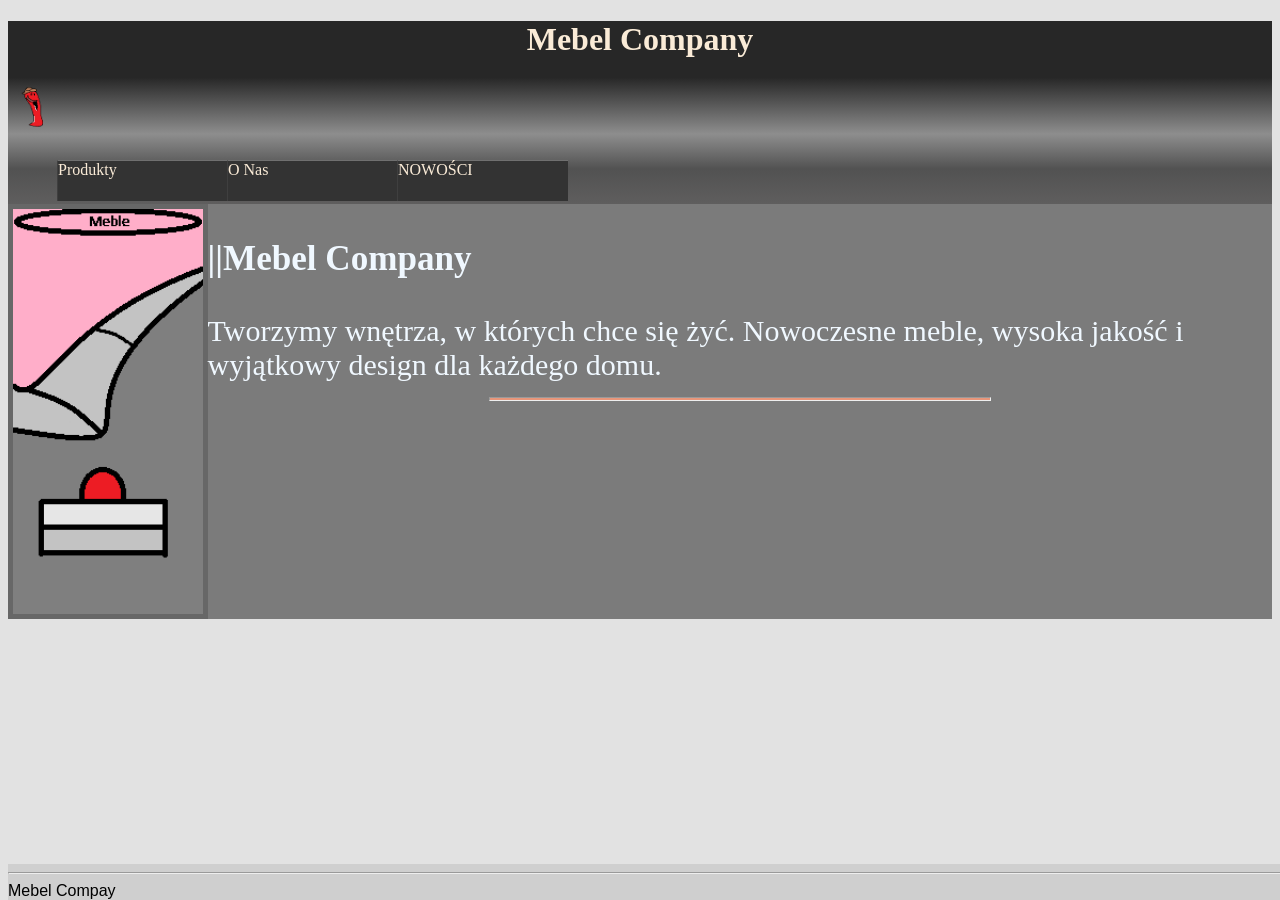
<file: index.html>
<!DOCTYPE html>
<html lang="pl">
<head>
    <meta charset="UTF-8">
    <meta name="viewport" content="width=device-width, initial-scale=1.0">
    <title>Mebel-Company.pl</title>
    <link rel="stylesheet" href="styl1.css">
</head>
<body>
    <header>
        <h1>Mebel Company</h1>
        <div class="icon"><img src="icon.png" alt="icon" class="ICONimg" /></div>
    </header>
    <nav>
        <ol class="menuPoziome">
            <li>
                Produkty
                <ul>
                <li><a href="Galeria.html">Galeria Produktów</a></li>
                <li><a href="sprzedaz.html">Sprzedawane</a></li>
                </ul>
            </li>
            <li>
                O Nas
                <ul>
                <li><a href="informacje.html">Informacje</a></li>
                </ul>
            </li>
            <li class="nowosci">
                    NOWOŚCI
                <ul>
                    <li><a href="przeceny.html">Przeceny</a></li>
                    <li><a href="wydarzenia.html">Wydarzenia</a></li>
                </ul>
            </li>
        </ol>
    </nav>
    <main>
        <aside>
            <img src="Reklama.png" alt="reklama">
        </aside>
        <section>
        <article>
                <h1>||Mebel Company</h1>
                Tworzymy wnętrza, w których chce się żyć. Nowoczesne meble, wysoka jakość i wyjątkowy design dla każdego domu.     
                <hr class="ozdobnik" />  
        </article>
    </section>
    </main>
    <footer> <hr /> Mebel Compay</footer>
</body>
</html>
</file>
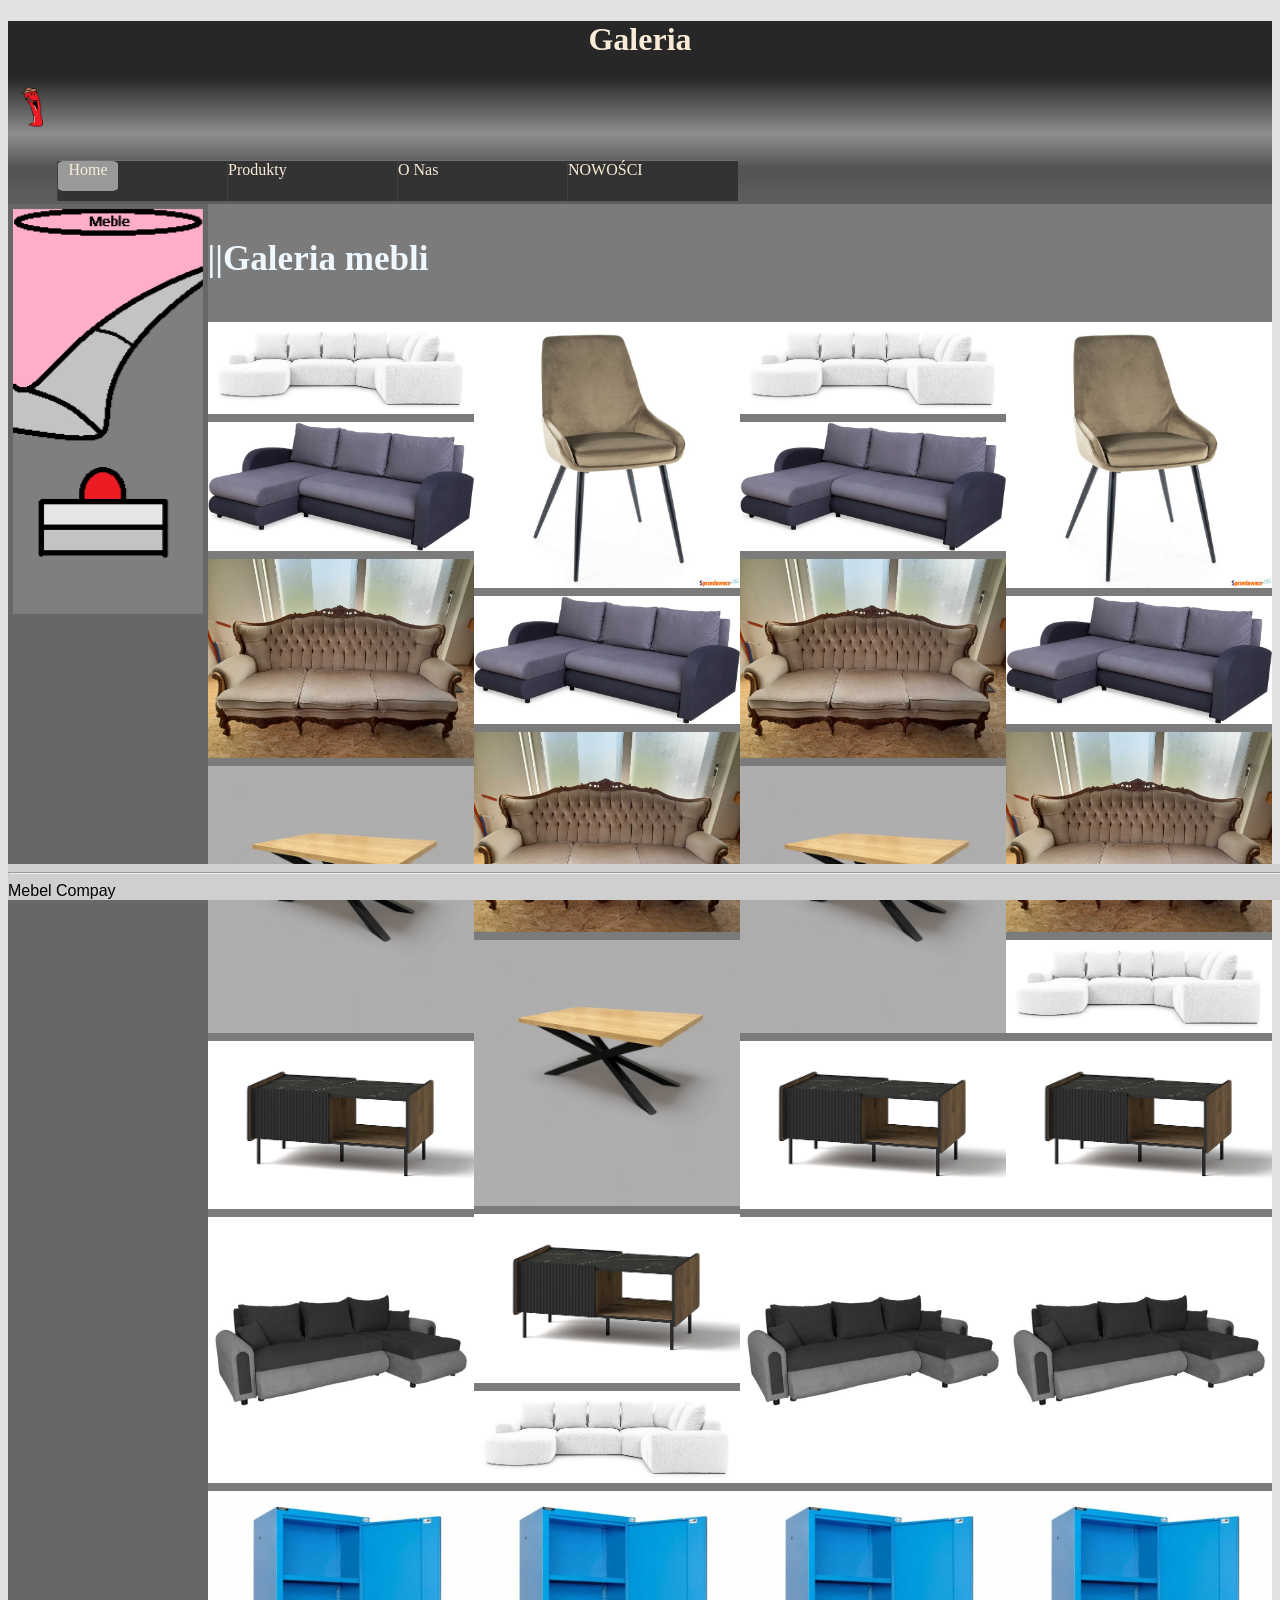
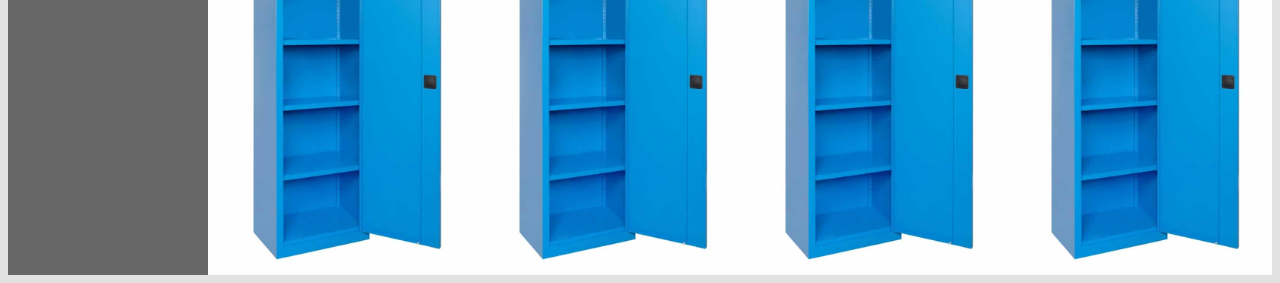
<file: Galeria.html>
<!DOCTYPE html>
<html lang="pl">
<head>
    <meta charset="UTF-8">
    <meta name="viewport" content="width=device-width, initial-scale=1.0">
    <title>Mebel-Company.pl</title>
    <link rel="stylesheet" href="styl1.css">
    <link rel="stylesheet" href="galeriaStyl.css">
</head>
<body>
    <header>
        <h1>Galeria</h1>
        <div class="icon"><img src="icon.png" alt="icon" class="ICONimg" /></div>
    </header>
        <nav>
        <ol class="menuPoziome">
            <li><a href="index.html" class="home">Home</a></li>
            <li>
                Produkty
                <ul>
                <li><a href="Galeria.html">Galeria Produktów</a></li>
                <li><a href="sprzedaz.html">Sprzedawane</a></li>
                </ul>
            </li>
            <li>
                O Nas
                <ul>
                <li><a href="informacje.html">Informacje</a></li>
                </ul>
            </li>
            <li class="nowosci">
                    NOWOŚCI
                <ul>
                    <li><a href="przeceny.html">Przeceny</a></li>
                    <li><a href="wydarzenia.html">Wydarzenia</a></li>
                </ul>
            </li>
        </ol>
    </nav>
    <main>
        <aside>
            <img src="Reklama.png" alt="reklama">
        </aside>
        <section>
        <article>
                <h1>||Galeria mebli</h1>
                <div id="container"> 
                    <div class="column">
                        <img src="castellinaUpraweabriamo5_max_1250_750_.webp" style="width:100%">
                        <img src="i-abra-meble-naroznik-fill.webp" style="width:100%">
                        <img src="image.webp" style="width:100%">
                        <img src="PhotoRoom_20231217_195030.jpeg" style="width:100%">
                        <img src="skoszamknietyP11_max_1250_750_.webp" style="width:100%">
                        <img src="thumb_xlarge_a8c7c246fdc0e668d77a1280060ce76a.jpg" style="width:100%">
                        <img src="ANN_8377-700x1011.jpg" style="width:100%">
                    </div>
                    
                    <div class="column">
                        <img src="1280_20251111180017_848_50e29_8.jpg" style="width:100%">
                        <img src="i-abra-meble-naroznik-fill.webp" style="width:100%">
                        <img src="image.webp" style="width:100%">
                        <img src="PhotoRoom_20231217_195030.jpeg" style="width:100%">
                        <img src="skoszamknietyP11_max_1250_750_.webp" style="width:100%">
                        <img src="castellinaUpraweabriamo5_max_1250_750_.webp" style="width:100%">
                        <img src="ANN_8377-700x1011.jpg" style="width:100%">
                    </div>

                    <div class="column">
                        <img src="castellinaUpraweabriamo5_max_1250_750_.webp" style="width:100%">
                        <img src="i-abra-meble-naroznik-fill.webp" style="width:100%">
                        <img src="image.webp" style="width:100%">
                        <img src="PhotoRoom_20231217_195030.jpeg" style="width:100%">
                        <img src="skoszamknietyP11_max_1250_750_.webp" style="width:100%">
                        <img src="thumb_xlarge_a8c7c246fdc0e668d77a1280060ce76a.jpg" style="width:100%">
                        <img src="ANN_8377-700x1011.jpg" style="width:100%">
                    </div>

                    <div class="column">
                        <img src="1280_20251111180017_848_50e29_8.jpg" style="width:100%">
                        <img src="i-abra-meble-naroznik-fill.webp" style="width:100%">
                        <img src="image.webp" style="width:100%">
                        <img src="castellinaUpraweabriamo5_max_1250_750_.webp" style="width:100%">
                        <img src="skoszamknietyP11_max_1250_750_.webp" style="width:100%">
                        <img src="thumb_xlarge_a8c7c246fdc0e668d77a1280060ce76a.jpg" style="width:100%">
                        <img src="ANN_8377-700x1011.jpg" style="width:100%">
                    </div>
                </div>
        </article>
    </section>
    </main>
    <footer> <hr /> Mebel Compay</footer>
</body>
</html>
</file>
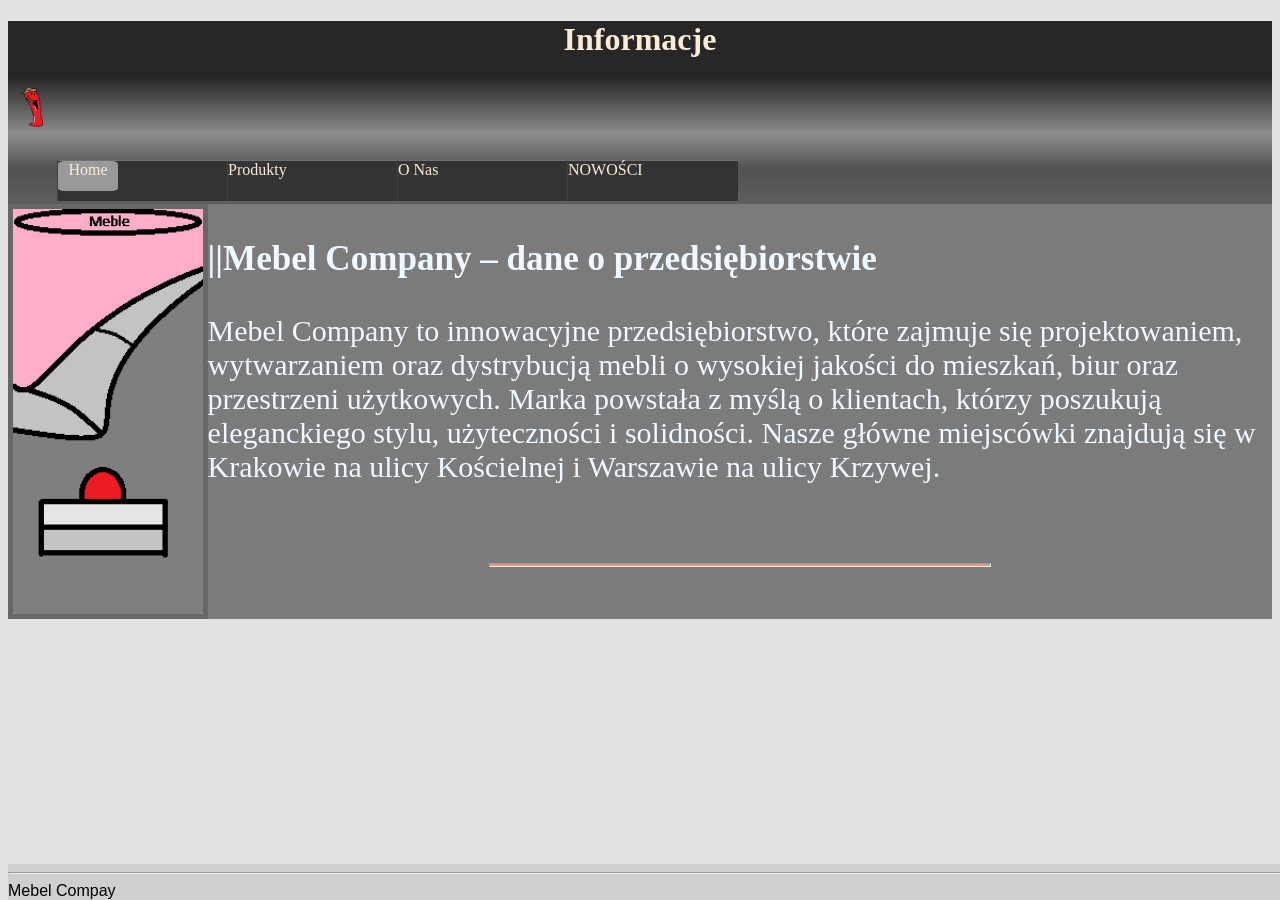
<file: informacje.html>
<!DOCTYPE html>
<html lang="pl">
<head>
    <meta charset="UTF-8">
    <meta name="viewport" content="width=device-width, initial-scale=1.0">
    <title>Mebel-Company.pl</title>
    <link rel="stylesheet" href="styl1.css">
</head>
<body>
    <header>
        <h1>Informacje</h1>
        <div class="icon"><img src="icon.png" alt="icon" class="ICONimg" /></div>
    </header>
        <nav>
        <ol class="menuPoziome">
            <li><a href="index.html" class="home">Home</a></li>
            <li>
                Produkty
                <ul>
                <li><a href="Galeria.html">Galeria Produktów</a></li>
                <li><a href="sprzedaz.html">Sprzedawane</a></li>
                </ul>
            </li>
            <li>
                O Nas
                <ul>
                <li><a href="informacje.html">Informacje</a></li>
                </ul>
            </li>
            <li class="nowosci">
                    NOWOŚCI
                <ul>
                    <li><a href="przeceny.html">Przeceny</a></li>
                    <li><a href="wydarzenia.html">Wydarzenia</a></li>
                </ul>
            </li>
        </ol>
    </nav>
    <main>
        <aside>
            <img src="Reklama.png" alt="reklama">
        </aside>
        <section>
        <article>
                <h1>||Mebel Company – dane o przedsiębiorstwie</h1>
                <p>Mebel Company to innowacyjne przedsiębiorstwo, które zajmuje się projektowaniem, wytwarzaniem oraz dystrybucją mebli o wysokiej jakości do mieszkań, biur oraz przestrzeni użytkowych. Marka powstała z myślą o klientach, którzy poszukują eleganckiego stylu, użyteczności i solidności. Nasze główne miejscówki znajdują się w Krakowie na ulicy Kościelnej i Warszawie na ulicy Krzywej.</p>
                <br /> <hr class="ozdobnik"/>
        </article>
    </section>
    </main>
    <footer> <hr /> Mebel Compay</footer>
</body>
</html>
</file>
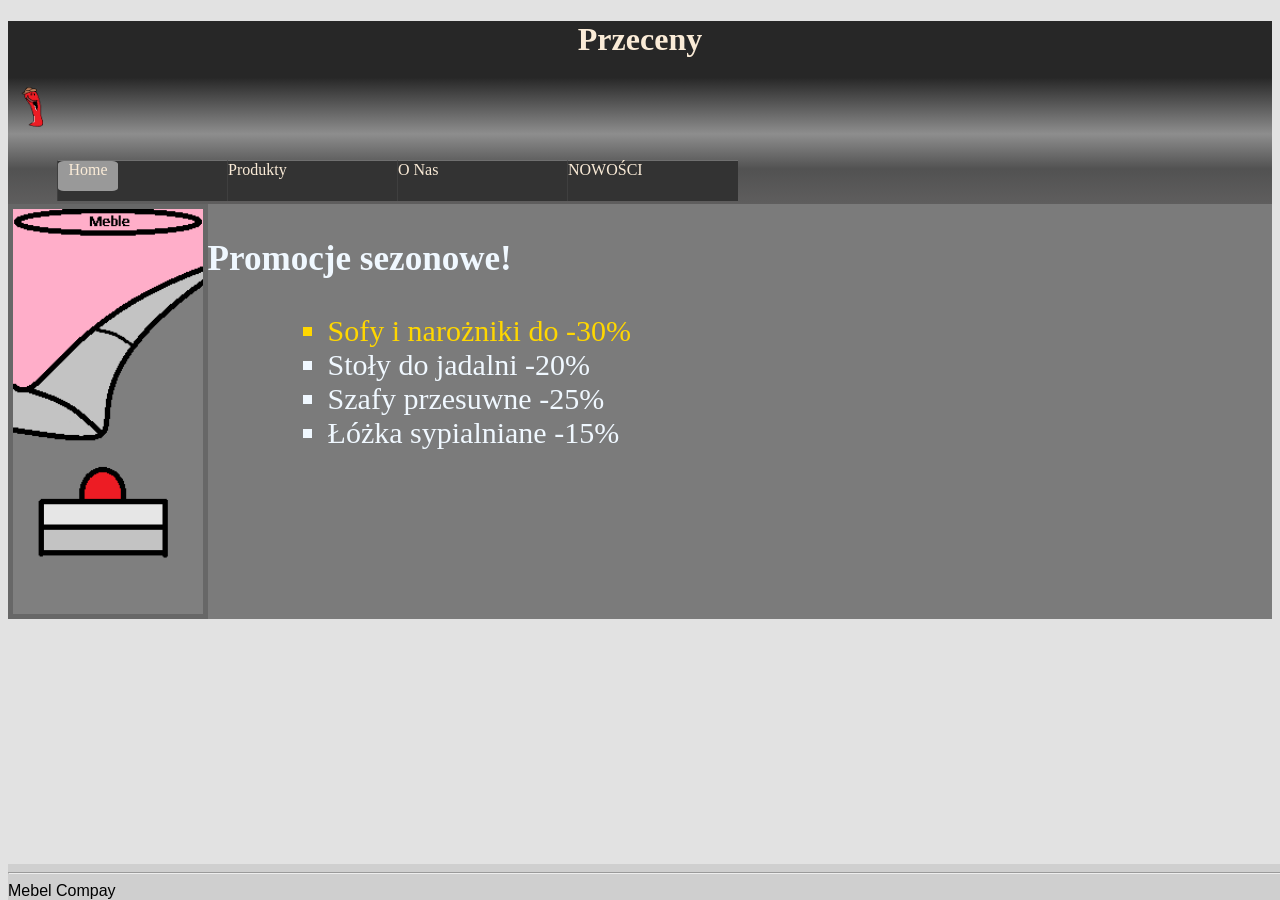
<file: przeceny.html>
<!DOCTYPE html>
<html lang="pl">
<head>
    <meta charset="UTF-8">
    <meta name="viewport" content="width=device-width, initial-scale=1.0">
    <title>Mebel-Company.pl</title>
    <link rel="stylesheet" href="styl1.css">
</head>
<body>
    <header>
        <h1>Przeceny</h1>
        <div class="icon"><img src="icon.png" alt="icon" class="ICONimg" /></div>
    </header>
    <nav>
        <ol class="menuPoziome">
            <li><a href="index.html" class="home">Home</a></li>
            <li>
                Produkty
                <ul>
                <li><a href="Galeria.html">Galeria Produktów</a></li>
                <li><a href="sprzedaz.html">Sprzedawane</a></li>
                </ul>
            </li>
            <li>
                O Nas
                <ul>
                <li><a href="informacje.html">Informacje</a></li>
                </ul>
            </li>
            <li class="nowosci">
                    NOWOŚCI
                <ul>
                    <li><a href="przeceny.html">Przeceny</a></li>
                    <li><a href="wydarzenia.html">Wydarzenia</a></li>
                </ul>
            </li>
        </ol>
    </nav>
    <main>
        <aside>
            <img src="Reklama.png" alt="reklama">
        </aside>
        <section>
        <article>
                <h1>Promocje sezonowe!</h1>
                <ol>
                    <ul>
                        <ul>
                            <li style="color: gold;">Sofy i narożniki do -30%</li>
                            <li>Stoły do jadalni -20%</li>
                            <li>Szafy przesuwne -25%</li>
                            <li>Łóżka sypialniane -15%</li>
                        </ul>
                    </ul>
                </ol>
                
        </article>
    </section>
    </main>
    <footer> <hr /> Mebel Compay</footer>
</body>
</html>
</file>
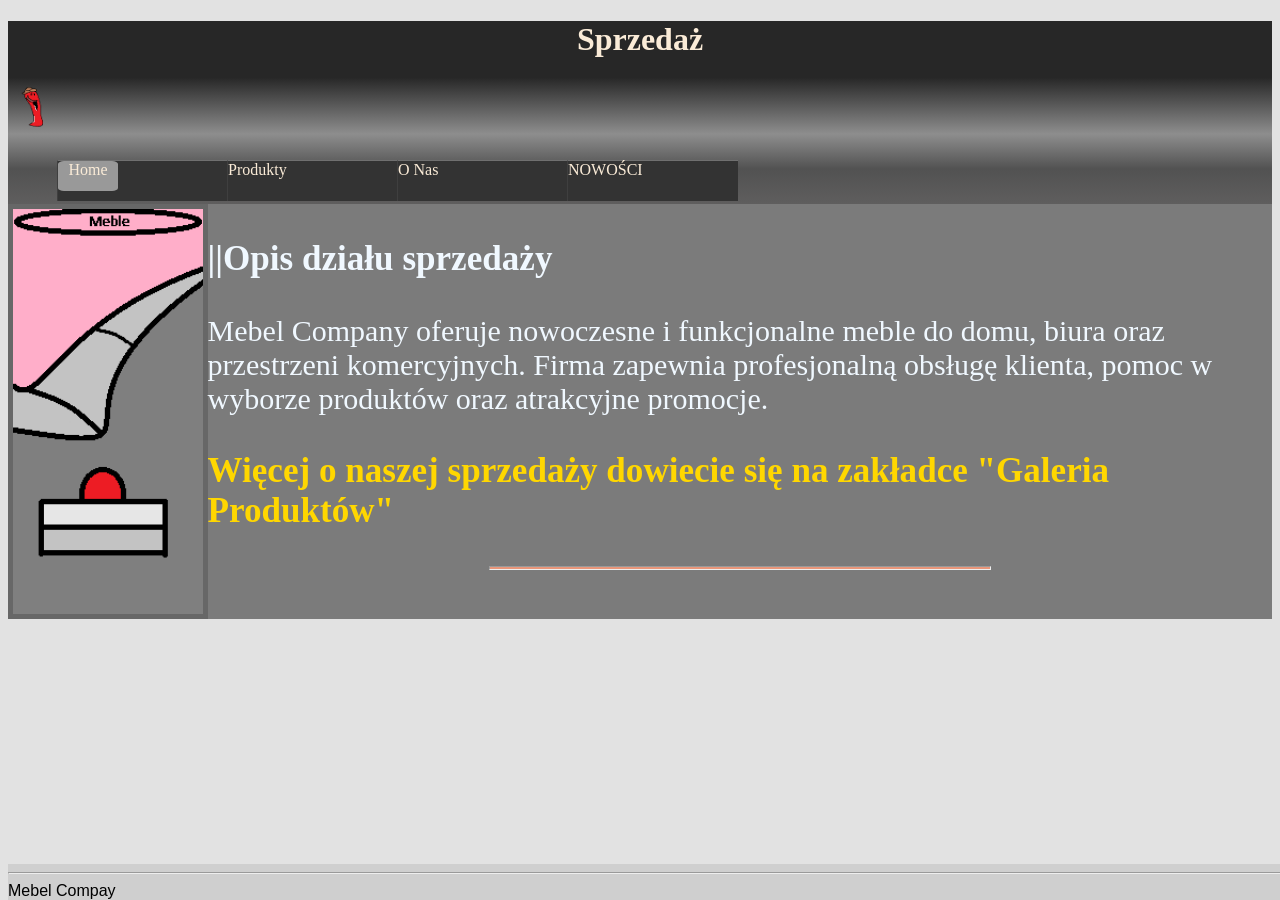
<file: sprzedaz.html>
<!DOCTYPE html>
<html lang="pl">
<head>
    <meta charset="UTF-8">
    <meta name="viewport" content="width=device-width, initial-scale=1.0">
    <title>Mebel-Company.pl</title>
    <link rel="stylesheet" href="styl1.css">
</head>
<body>
    <header>
        <h1>Sprzedaż</h1>
        <div class="icon"><img src="icon.png" alt="icon" class="ICONimg" /></div>
    </header>
    <nav>
        <ol class="menuPoziome">
            <li><a href="index.html" class="home">Home</a></li>
            <li>
                Produkty
                <ul>
                <li><a href="Galeria.html">Galeria Produktów</a></li>
                <li><a href="sprzedaz.html">Sprzedawane</a></li>
                </ul>
            </li>
            <li>
                O Nas
                <ul>
                <li><a href="informacje.html">Informacje</a></li>
                </ul>
            </li>
            <li class="nowosci">
                    NOWOŚCI
                <ul>
                    <li><a href="przeceny.html">Przeceny</a></li>
                    <li><a href="wydarzenia.html">Wydarzenia</a></li>
                </ul>
            </li>
        </ol>
    </nav>
    <main>
        <aside>
            <img src="Reklama.png" alt="reklama">
        </aside>
        <section>
        <article>
                <h1>||Opis działu sprzedaży</h1>
                <p>Mebel Company oferuje nowoczesne i funkcjonalne meble do domu, biura oraz przestrzeni komercyjnych. Firma zapewnia profesjonalną obsługę klienta, pomoc w wyborze produktów oraz atrakcyjne promocje.</p>
                <h3 style="color: gold; font-family: Georgia, 'Times New Roman', Times, serif;">Więcej o naszej sprzedaży dowiecie się na zakładce "Galeria Produktów"</h3>    
                <hr class="ozdobnik" />  
        </article>
    </section>
    </main>
    <footer> <hr /> Mebel Compay</footer>
</body>
</html>
</file>
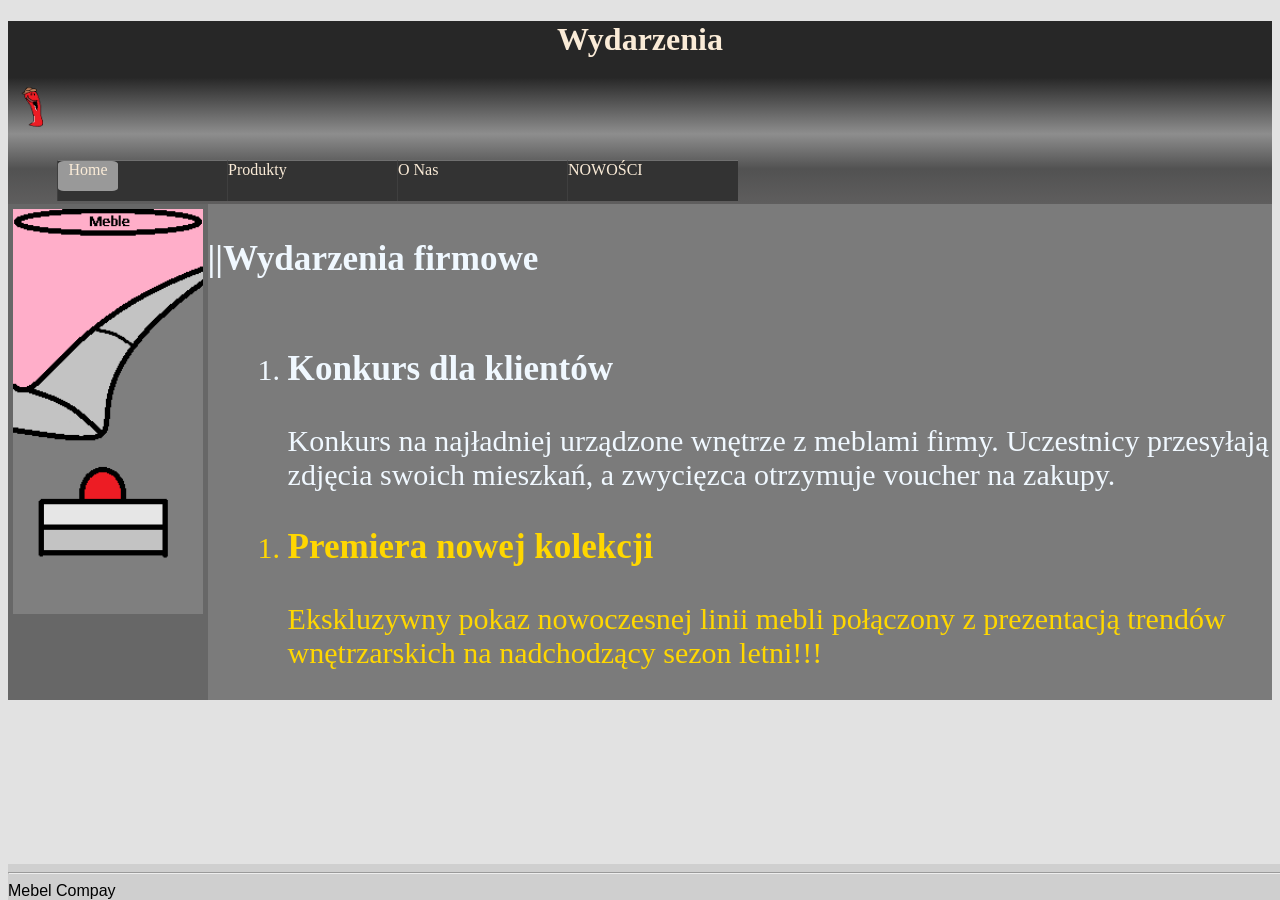
<file: wydarzenia.html>
<!DOCTYPE html>
<html lang="pl">
<head>
    <meta charset="UTF-8">
    <meta name="viewport" content="width=device-width, initial-scale=1.0">
    <title>Mebel-Company.pl</title>
    <link rel="stylesheet" href="styl1.css">
</head>
<body>
    <header>
        <h1>Wydarzenia</h1>
        <div class="icon"><img src="icon.png" alt="icon" class="ICONimg" /></div>
    </header>
    <nav>
        <ol class="menuPoziome">
            <li><a href="index.html" class="home">Home</a></li>
            <li>
                Produkty
                <ul>
                <li><a href="Galeria.html">Galeria Produktów</a></li>
                <li><a href="sprzedaz.html">Sprzedawane</a></li>
                </ul>
            </li>
            <li>
                O Nas
                <ul>
                <li><a href="informacje.html">Informacje</a></li>
                </ul>
            </li>
            <li class="nowosci">
                    NOWOŚCI
                <ul>
                    <li><a href="przeceny.html">Przeceny</a></li>
                    <li><a href="wydarzenia.html">Wydarzenia</a></li>
                </ul>
            </li>
        </ol>
    </nav>
    <main>
        <aside>
            <img src="Reklama.png" alt="reklama">
        </aside>
        <section>
        <article>
                <h1>||Wydarzenia firmowe</h1>
                <ul id="wydarzenia">
                    <ol><li><h3>Konkurs dla klientów</h3> Konkurs na najładniej urządzone wnętrze z meblami firmy. Uczestnicy przesyłają zdjęcia swoich mieszkań, a zwycięzca otrzymuje voucher na zakupy.</li></ol>
                    <ol><li style="color: gold;"><h3> Premiera nowej kolekcji</h3>Ekskluzywny pokaz nowoczesnej linii mebli połączony z prezentacją trendów wnętrzarskich na nadchodzący sezon letni!!!</li></ol>
                </ul>
        </article>
    </section>
    </main>
    <footer> <hr /> Mebel Compay</footer>
</body>
</html>
</file>
<file: styl1.css>
body{
    background-color: rgba(219, 219, 219, 0.78);
}

header{
    height: auto;
    background-color: rgb(57, 57, 57);
    color: antiquewhite;
    align-items: center;
    flex-wrap: wrap;
    user-select: none; 
    background: linear-gradient(to top, rgba(132, 132, 132, 0.897) ,rgb(39, 39, 39),rgb(39, 39, 39));
    text-align: center;
}

nav{
    background: linear-gradient(to bottom, rgba(132, 132, 132, 0.897) , rgba(74, 74, 74, 0.95), rgb(95, 94, 94));
    height: 50px;
    top: 0;
    position: sticky;
    z-index: 50;
    padding: 10px;
}

nav > a{
    min-height: 100px;
    height: auto;
    border-radius: 25%;
    background-color: rgb(195, 195, 195);
    text-decoration: none;
    color: black;
}

.home{
    width: 60px;
    height: 30px;
    border-radius: 10%;
    background-color: rgba(212, 212, 212, 0.63);
    color: antiquewhite;
    text-align: center;
    display: inline-block;
    animation-duration: 2s;
    animation-name: HomeB;
    animation-iteration-count: infinite;
    text-decoration: none;
}

@keyframes HomeB{
    0%{transform: scale();}
    50%{transform: scale(1.2);}
}

main{
    background-color: rgba(97, 97, 97, 0.944);
    color: aliceblue;
    display: flex;
    flex-direction: row;
    font-size: 30px;
    z-index: 0;
}

aside{
    display: flex;
    flex-direction: column;
    height: auto;
    padding: 5px;
    width: 15%;
}
aside > img{
    top: 200px;
    position: sticky;
}

section{
    background-color: rgb(123, 123, 123);
    flex: 66%;
}

.icon{
    z-index: 1;
    display: flex;
    justify-content: flex-start;
}
.ICONimg{
    animation-duration: 2s;
    animation-name: icon;
    animation-iteration-count: infinite;
}

@keyframes icon{
    0%{transform: rotate(0);}
    10%{left: 10px;}
    20%{left: 20px; transform: rotate(20deg);}
    30%{bottom: 10px;}
    40%{bottom: 20px;}
    50%{transform: scaleY(1.2); transform: rotate(-20deg)}
}

.icon > img{
   position: relative;
    width: 50px;
    height: 50px; 
    padding: 2px;  
}

@media screen and (max-width: 700px) {
    main, nav, article{
        display: flex;
        flex-wrap: wrap;
        flex-direction: row;
        gap: 10px;
    }
    main{
        font-size: xx-small;
    }
}

@media screen and (max-width: 1000px) {
    main, nav, article{
        display: flex;
        flex-wrap: wrap;
        flex-direction: row;
        gap: 15px;
    }
    main{
        font-size: smaller;
    }

    .menuPoziome{
        display: flex;
        flex-direction: row;
        transform: scale(0.5);
        transform-origin: left;
    }
}

.menuPoziome > li > ul > li > a{
    width: 170px;
    height: 30px;
    color: antiquewhite;
    text-decoration: none;
    transition: 1s;
    position: relative;
    margin-top: 10px;
    display: flex;
    align-items: center;
    user-select: none;
}

.menuPoziome > li > ul > li:hover{
  color:rgb(0, 0, 0);
  transform: scaleX(1.2);
  display: inline-block;
  text-align: center;
}

.menuPoziome > li > ul > li > a:hover{
  color:rgb(0, 0, 0);
  text-align: center;
}

.menuPoziome li{
    transition: 1s;
    user-select: none;
}

.menuPoziome{
  list-style-type:none;
  z-index: 10;
  position: sticky;
  top: 0;
}

.menuPoziome ul{
  display:none;
  margin:0;
  padding:5px;
  transition: 1s;
}


.menuPoziome > li{
  position: relative;
  float:left;
  width:150px;
  height: 40px;
  background-color:#333333;
  border-top:1px solid rgb(112,112,112);
  border-left:1px solid rgb(63,63,63);
  color: antiquewhite;
}

li:hover, li a:hover{
  background-color:rgb(141, 141, 141);
}

.menuPoziome li{
  float:left;
}

.menuPoziome > li:hover > ul{
    transition: 1s;
}

.menuPoziome > li > ul{
    z-index: 40;
}

.menuPoziome ul{
  display:none;
  position:absolute;
  top:100%;
  left:0;
  margin:0;
  padding:5px;
  list-style-type:none;
  background-color:#333333;
  transition: 1s;
}

.menuPoziome > li:hover  ul{
  display:block;
  padding-top: 10px;
  transform: scale(1.2);
}

.menuPoziome li{
  margin-left:-1px;
  width:170px;
}

.nowosci{
    display: inline-block;
    animation-duration: 2s;
    animation-name: NEWS;
    animation-iteration-count: infinite;
    transition: 1s;
}

@keyframes NEWS{
    0%{transform: scale();}
    50%{transform: scale(1.5); color: gold;}
}

.nowosci:hover{
    transform: scale(1.5);
}

.ozdobnik{
    width: 500px;
    height: 2px;
    display: flex;
    animation-duration: 1s;
    animation-name: OZDOBINK;
    animation-iteration-count: infinite;
    transition: 1s;
    background-color: darksalmon;
    align-items: center;
}

@keyframes OZDOBINK{
    0%{transform: scale(1);}
    50%{transform: scaleX(1.2)}
}

#wydarzenia ol{
    width: auto;
    height: auto;
    transition: 1s;
    display: flex;
}

#wydarzenia ol:hover{
    transform: translateX(-100px);
}

footer{
    font-family: 'Segoe UI', Tahoma, Geneva, Verdana, sans-serif;
    user-select: none;
    position: fixed;
    bottom: 0;
    width: 100%;
    height: auto;
    background-color: rgb(207, 207, 207);
}
</file>
<file: galeriaStyl.css>
#container {
  display: flex;
  flex-wrap: wrap;
  z-index: 12;
}

.column img {
  margin-top: 8px;
  vertical-align: middle;
  z-index: 12;
}

.column {
  flex: 25%;
  max-width: 25%;
}


.column img{
 vertical-align: middle;
  transition: 2s;
  z-index: 12;
}

.column img:hover{
  transform: scale(1.7);
  z-index: 12;
}


@media screen and (max-width: 1000px) {
  .column {
    flex: 50%;
    max-width: 50%;
  }
}

@media screen and (max-width: 700px) {
  .column {
    flex: 100%;
    max-width: 100%;
  }
}
</file>
